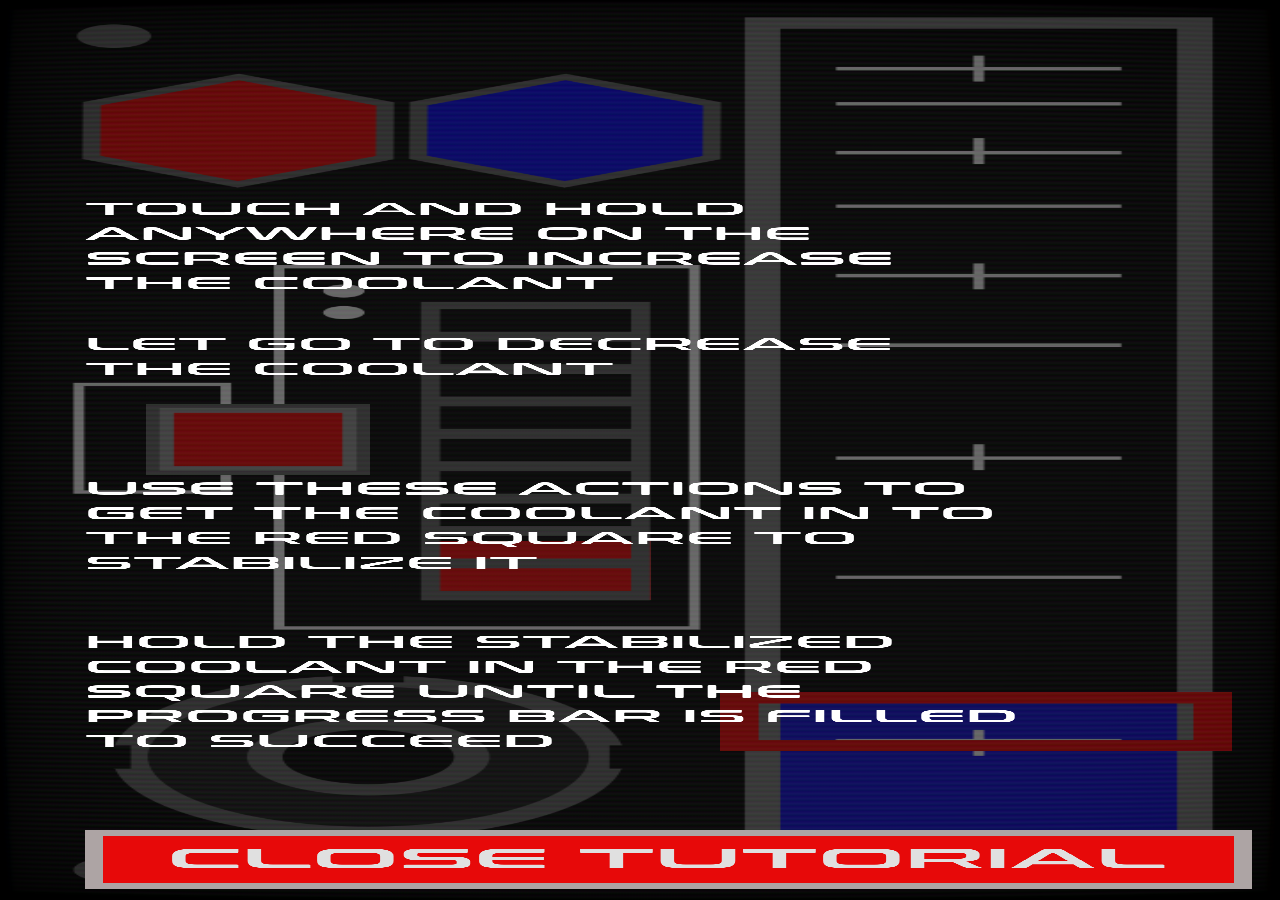
<file: index.html>
<!DOCTYPE html>
<html xmlns='http://www.w3.org/1999/xhtml' lang='' xml:lang=''>
<head>
	<meta charset='utf-8' />
	<meta name='viewport' content='width=device-width, user-scalable=no' />
	<title>coolant-stabilizer</title>
	<style type='text/css'>

		body {
			touch-action: none;
			margin: 0;
			border: 0 none;
			padding: 0;
			text-align: center;
			background-color: black;
		}

		#canvas {
			display: block;
			margin: 0;
			color: white;
		}

		#canvas:focus {
			outline: none;
		}

		.godot {
			font-family: 'Noto Sans', 'Droid Sans', Arial, sans-serif;
			color: #e0e0e0;
			background-color: #3b3943;
			background-image: linear-gradient(to bottom, #403e48, #35333c);
			border: 1px solid #45434e;
			box-shadow: 0 0 1px 1px #2f2d35;
		}


		/* Status display
		 * ============== */

		#status {
			position: absolute;
			left: 0;
			top: 0;
			right: 0;
			bottom: 0;
			display: flex;
			justify-content: center;
			align-items: center;
			/* don't consume click events - make children visible explicitly */
			visibility: hidden;
		}

		#status-progress {
			width: 366px;
			height: 7px;
			background-color: #38363A;
			border: 1px solid #444246;
			padding: 1px;
			box-shadow: 0 0 2px 1px #1B1C22;
			border-radius: 2px;
			visibility: visible;
		}

		@media only screen and (orientation:portrait) {
			#status-progress {
				width: 61.8%;
			}
		}

		#status-progress-inner {
			height: 100%;
			width: 0;
			box-sizing: border-box;
			transition: width 0.5s linear;
			background-color: #202020;
			border: 1px solid #222223;
			box-shadow: 0 0 1px 1px #27282E;
			border-radius: 3px;
		}

		#status-indeterminate {
			height: 42px;
			visibility: visible;
			position: relative;
		}

		#status-indeterminate > div {
			width: 4.5px;
			height: 0;
			border-style: solid;
			border-width: 9px 3px 0 3px;
			border-color: #2b2b2b transparent transparent transparent;
			transform-origin: center 21px;
			position: absolute;
		}

		#status-indeterminate > div:nth-child(1) { transform: rotate( 22.5deg); }
		#status-indeterminate > div:nth-child(2) { transform: rotate( 67.5deg); }
		#status-indeterminate > div:nth-child(3) { transform: rotate(112.5deg); }
		#status-indeterminate > div:nth-child(4) { transform: rotate(157.5deg); }
		#status-indeterminate > div:nth-child(5) { transform: rotate(202.5deg); }
		#status-indeterminate > div:nth-child(6) { transform: rotate(247.5deg); }
		#status-indeterminate > div:nth-child(7) { transform: rotate(292.5deg); }
		#status-indeterminate > div:nth-child(8) { transform: rotate(337.5deg); }

		#status-notice {
			margin: 0 100px;
			line-height: 1.3;
			visibility: visible;
			padding: 4px 6px;
			visibility: visible;
		}
	</style>
<link id='-gd-engine-icon' rel='icon' type='image/png' href='index.icon.png' />
<link rel='apple-touch-icon' href='index.apple-touch-icon.png'/>

</head>
<body>
	<canvas id='canvas'>
		HTML5 canvas appears to be unsupported in the current browser.<br />
		Please try updating or use a different browser.
	</canvas>
	<div id='status'>
		<div id='status-progress' style='display: none;' oncontextmenu='event.preventDefault();'><div id ='status-progress-inner'></div></div>
		<div id='status-indeterminate' style='display: none;' oncontextmenu='event.preventDefault();'>
			<div></div>
			<div></div>
			<div></div>
			<div></div>
			<div></div>
			<div></div>
			<div></div>
			<div></div>
		</div>
		<div id='status-notice' class='godot' style='display: none;'></div>
	</div>

	<script type='text/javascript' src='index.js'></script>
	<script type='text/javascript'>//<![CDATA[

		const GODOT_CONFIG = {"args":[],"canvasResizePolicy":2,"executable":"index","experimentalVK":false,"fileSizes":{"index.pck":1396816,"index.wasm":13793958},"focusCanvas":true,"gdnativeLibs":[]};
		var engine = new Engine(GODOT_CONFIG);

		(function() {
			const INDETERMINATE_STATUS_STEP_MS = 100;
			var statusProgress = document.getElementById('status-progress');
			var statusProgressInner = document.getElementById('status-progress-inner');
			var statusIndeterminate = document.getElementById('status-indeterminate');
			var statusNotice = document.getElementById('status-notice');

			var initializing = true;
			var statusMode = 'hidden';

			var animationCallbacks = [];
			function animate(time) {
				animationCallbacks.forEach(callback => callback(time));
				requestAnimationFrame(animate);
			}
			requestAnimationFrame(animate);

			function setStatusMode(mode) {

				if (statusMode === mode || !initializing)
					return;
				[statusProgress, statusIndeterminate, statusNotice].forEach(elem => {
					elem.style.display = 'none';
				});
				animationCallbacks = animationCallbacks.filter(function(value) {
					return (value != animateStatusIndeterminate);
				});
				switch (mode) {
					case 'progress':
						statusProgress.style.display = 'block';
						break;
					case 'indeterminate':
						statusIndeterminate.style.display = 'block';
						animationCallbacks.push(animateStatusIndeterminate);
						break;
					case 'notice':
						statusNotice.style.display = 'block';
						break;
					case 'hidden':
						break;
					default:
						throw new Error('Invalid status mode');
				}
				statusMode = mode;
			}

			function animateStatusIndeterminate(ms) {
				var i = Math.floor(ms / INDETERMINATE_STATUS_STEP_MS % 8);
				if (statusIndeterminate.children[i].style.borderTopColor == '') {
					Array.prototype.slice.call(statusIndeterminate.children).forEach(child => {
						child.style.borderTopColor = '';
					});
					statusIndeterminate.children[i].style.borderTopColor = '#dfdfdf';
				}
			}

			function setStatusNotice(text) {
				while (statusNotice.lastChild) {
					statusNotice.removeChild(statusNotice.lastChild);
				}
				var lines = text.split('\n');
				lines.forEach((line) => {
					statusNotice.appendChild(document.createTextNode(line));
					statusNotice.appendChild(document.createElement('br'));
				});
			};

			function displayFailureNotice(err) {
				var msg = err.message || err;
				console.error(msg);
				setStatusNotice(msg);
				setStatusMode('notice');
				initializing = false;
			};

			if (!Engine.isWebGLAvailable()) {
				displayFailureNotice('WebGL not available');
			} else {
				setStatusMode('indeterminate');
				engine.startGame({
					'onProgress': function (current, total) {
						if (total > 0) {
							statusProgressInner.style.width = current/total * 100 + '%';
							setStatusMode('progress');
							if (current === total) {
								// wait for progress bar animation
								setTimeout(() => {
									setStatusMode('indeterminate');
								}, 500);
							}
						} else {
							setStatusMode('indeterminate');
						}
					},
				}).then(() => {
					setStatusMode('hidden');
					initializing = false;
				}, displayFailureNotice);
			}
		})();
	//]]></script>
</body>
</html>
</file>
